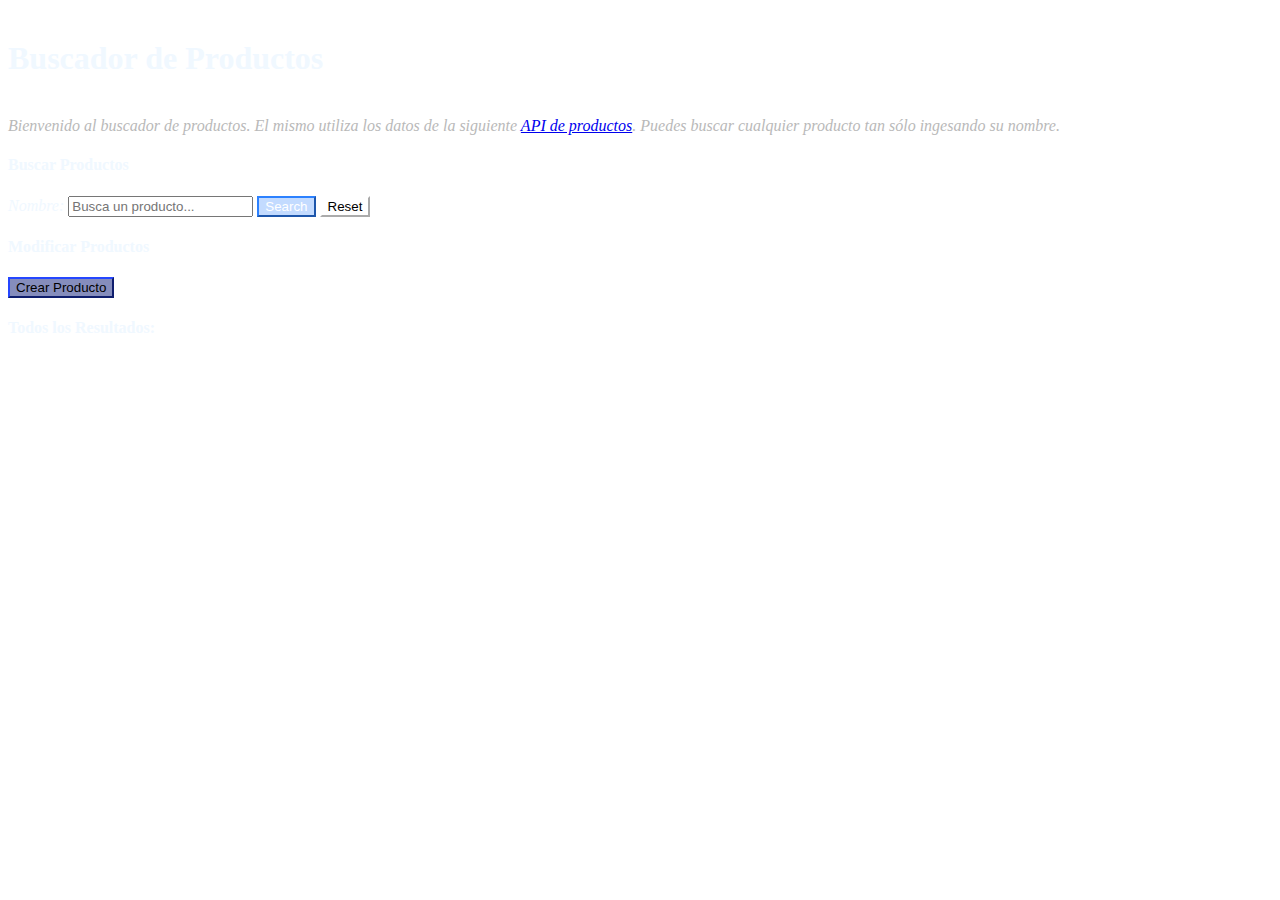
<file: index.html>
<!DOCTYPE html>
<html lang="en">
  <head>
    <meta charset="UTF-8">
    <meta http-equiv="X-UA-Compatible" content="IE=edge">
    <meta name="viewport" content="width=device-width, initial-scale=1.0">
    <title>Buscador de Productos</title>
    <link rel=stylesheet href="styles.css">
    <link href="https://cdn.jsdelivr.net/npm/bootstrap@5.1.3/dist/css/bootstrap.min.css" rel="stylesheet"
      integrity="sha384-1BmE4kWBq78iYhFldvKuhfTAU6auU8tT94WrHftjDbrCEXSU1oBoqyl2QvZ6jIW3" crossorigin="anonymous">
  </head>
  
  <body class="container-fluid">
    <div class="container-fluid">
      <h1 class="text-center titulo"> Buscador de Productos </h1>
      <div class="mb-3">
        <i>Bienvenido al buscador de productos. El mismo utiliza los datos de la siguiente <a
            href="https://dummyjson.com/docs/products" target="_blank">API de productos</a>. Puedes buscar cualquier producto tan sólo ingesando su nombre. </i>
        
      </div>
      <div class="row">
        <div class="col-6">
          <h4>Buscar Productos</h4>
          <div class="mb-4 box">
            <form class="d-flex" id="form" role="search">
              <div>
                <label class="control-label" for="q">Nombre:</label>
                <input type="text" id="q" name="q" class="input-small" placeholder="Busca un producto..." required>
    
                <button id="search-by-title-button" type="button" class="btn-sm primary"
                  onclick="obtenerResultado()">Search</button>
                <button id="search-by-title-reset" type="reset" class="btn-sm" style="background-color: #ffffffa8; border-color: white;">Reset</button>
              </div>
            </form>
          </div>
        </div>
        <div class="col-6">
          <h4>Modificar Productos</h4>
          <button type="button" id="crearProducto" class="btn-sm btn-secondary" onclick="crearProducto()" style="background-color: #2d3a8b94;border-color: #1c35c1;">Crear Producto</button>
        </div>
      </div>
      
      <h4 class="mb-3">Todos los Resultados:</h4>
      
      <div class="padre">
        <div class="row" id="row">
            <!--Cards-->
        </div>
      </div>

    <script src="codigo.js"></script>
    <script src="https://cdn.jsdelivr.net/npm/bootstrap@5.3.0-alpha3/dist/js/bootstrap.bundle.min.js" integrity="sha384-ENjdO4Dr2bkBIFxQpeoTz1HIcje39Wm4jDKdf19U8gI4ddQ3GYNS7NTKfAdVQSZe" crossorigin="anonymous"></script>

  </body>

</html>
</file>
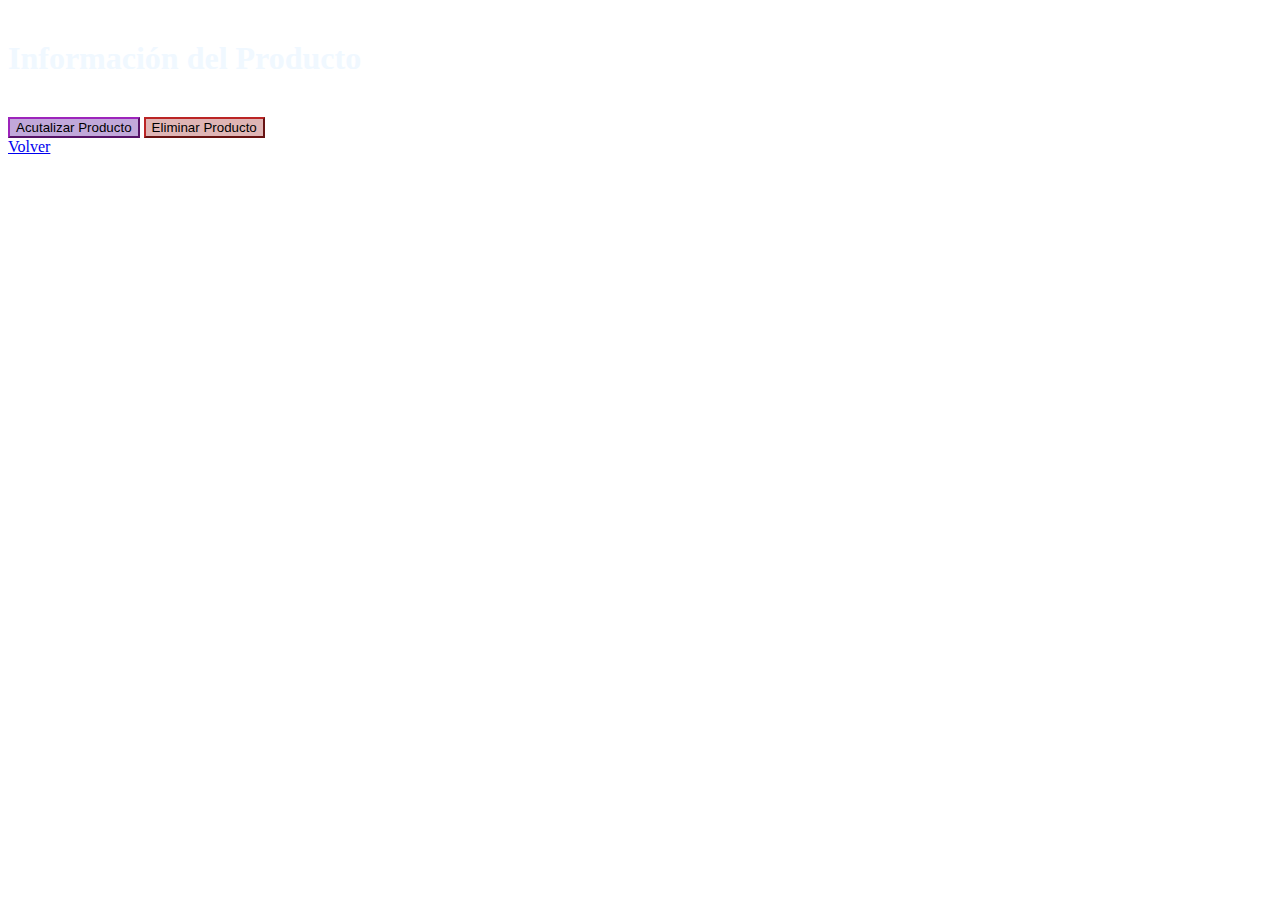
<file: verProducto.html>
<html lang="en">
<head>
    <meta charset="UTF-8">
    <meta http-equiv="X-UA-Compatible" content="IE=edge">
    <meta name="viewport" content="width=device-width, initial-scale=1.0">
    <title>Información del Producto</title>
    <link rel=stylesheet href="styles.css">
    <link href="https://cdn.jsdelivr.net/npm/bootstrap@5.1.3/dist/css/bootstrap.min.css" rel="stylesheet"
      integrity="sha384-1BmE4kWBq78iYhFldvKuhfTAU6auU8tT94WrHftjDbrCEXSU1oBoqyl2QvZ6jIW3" crossorigin="anonymous">
</head>
<body class="container-fluid">
    <div class="container-fluid">
      <h1 class="text-center titulo">Información del Producto</h1>
      <div class="row">
        <div class="col-6 info">
          <div id="Informacion" class="mb-3">
            
          </div>
          <button type="button" id="modificarProducto" class="btn-sm btn-secondary" onclick="modificarProducto()" style="background-color: #8655b782; border-color: rgb(157 36 187);">Acutalizar Producto</button>
          <button type="button" id="eliminarProducto" class="btn-sm btn-secondary" onclick="eliminarProducto()" style="background-color: #b7575770;border-color: rgb(187 36 36);">Eliminar Producto</button>
        </div>
        <div class="col-6">
          <div id="Carrousel">
              <!--Carrousel (Crear elemento en la función de js)-->
              <!--
                <div id="carouselExampleRide" class="carousel slide" data-bs-ride="true">
                  <div class="carousel-inner">
                    <div class="carousel-item active">
                      <img src="..." class="d-block w-100" alt="...">
                    </div>
                    <div class="carousel-item">
                      <img src="..." class="d-block w-100" alt="...">
                    </div>
                    <div class="carousel-item">
                      <img src="..." class="d-block w-100" alt="...">
                    </div>
                  </div>
                  <button class="carousel-control-prev" type="button" data-bs-target="#carouselExampleRide" data-bs-slide="prev">
                    <span class="carousel-control-prev-icon" aria-hidden="true"></span>
                    <span class="visually-hidden">Previous</span>
                  </button>
                  <button class="carousel-control-next" type="button" data-bs-target="#carouselExampleRide" data-bs-slide="next">
                    <span class="carousel-control-next-icon" aria-hidden="true"></span>
                    <span class="visually-hidden">Next</span>
                  </button>
                </div>
              -->   
          </div>
        </div>
      </div>
    </div>
    <a class="footer text-white fw-bold" href="index.html">Volver</a>

    <script src="verProducto.js"></script>
    <script src="https://cdn.jsdelivr.net/npm/bootstrap@5.3.0-alpha3/dist/js/bootstrap.bundle.min.js" integrity="sha384-ENjdO4Dr2bkBIFxQpeoTz1HIcje39Wm4jDKdf19U8gI4ddQ3GYNS7NTKfAdVQSZe" crossorigin="anonymous"></script>

</body>
</html>
</file>
<file: styles.css>
body {
    background-image: url('https://modoweb.es/wp-content/uploads/2017/05/modo-web-diseno-de-pagina-web-fondo-05.jpg')
}

.h1, h1, .h2, h2, .h3, h3, .h4, h4{
    font-family: georgia;
    color:aliceblue;
}

label {
    color: aliceblue;
    font-style: italic;
}

i{
    color: rgb(185, 185, 185);
}

.card {
    position: relative;
    display: flex;
    flex-direction: column;
    min-width: 0;
    word-wrap: break-word;
    background-color: #fff;
    background-clip: border-box;
    border: 1px solid rgba(0,0,0,.125);
    border-radius: 0.25rem;
    max-height: 99%;
}

.titulo{
    margin-top: 40px;
    margin-bottom: 40px;
}

.carousel{
    width: 50%;
}

.carousel-inner {
    position: relative;
    width: 100%;
    max-height: 400px;
    overflow: hidden;
}

.footer{
    justify-content: flex-end;
}

.primary {
    color: #fff;
    background-color: #5298ff59;
    border-color: #2c81ff;
}
</file>
